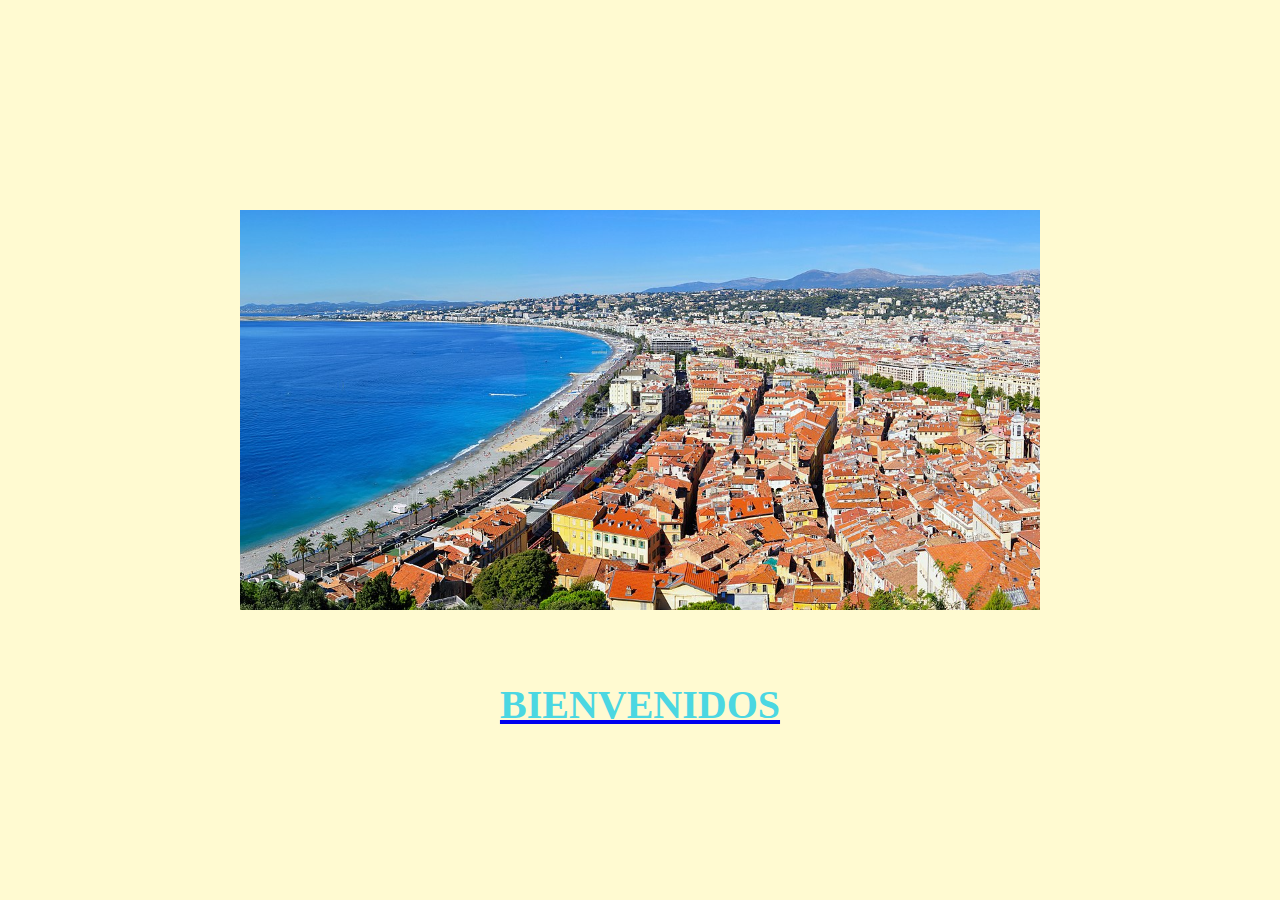
<file: index.html>
<!DOCTYPE HTML>
<html>
<head>
<meta name="author" content="Nicolle Tatiana Jiménez Quintero"/>
<meta name="description" content="esta página contiene información relacionada con Niza"/>
<meta http-equiv="Content-Type" content="text/html;charset=UTF-8"/>
<title>Niza</title>
<link rel="stylesheet" type="text/css" href="formato.css" media="all" />
</head>
<body>
<marquee width="70%" height="50%" ALIGN="middle"><h1>Niza</h1></marquee>
<br>
<img src="imagen2.jpg" title="https://images.app.goo.gl/NoDPmZySXsKsjqM57" width="800" height="400" class="imgcenter"/>
<br>
<a href="marcos.html"><h4>BIENVENIDOS</h4></a>
</body>
</html>
</file>
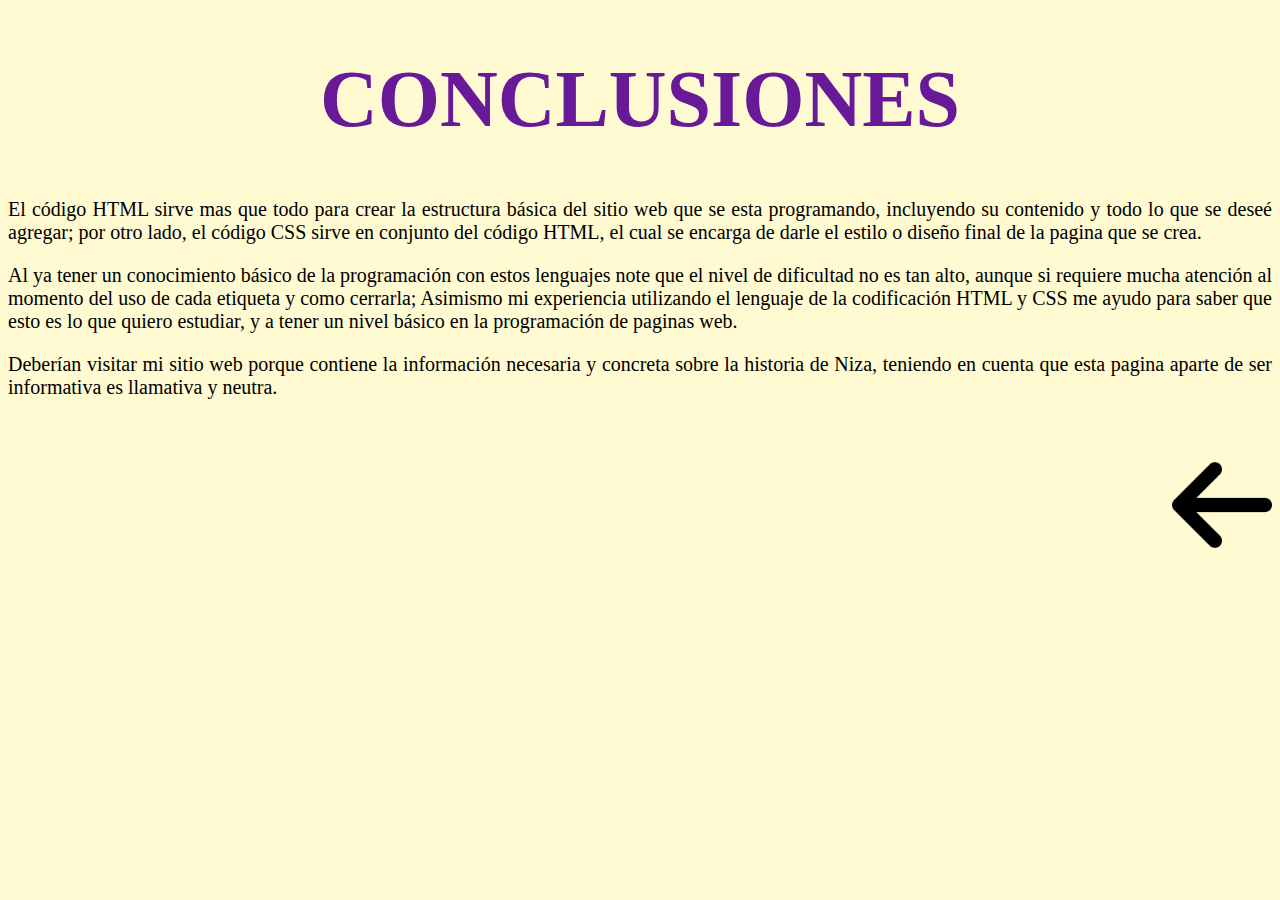
<file: conclusiones.html>
<!DOCTYPE HTML>
<html>
<head>
<meta name="author" content="Nicolle Tatiana Jiménez Quintero"/>
<meta name="description" content="esta página contiene información relacionada con Niza"/>
<meta http-equiv="Content-Type" content="text/html;charset=UTF-8"/>
<title>Niza</title>
<link rel="stylesheet" type="text/css" href="formato.css" media="all" />
</head>
<body>
<h1>CONCLUSIONES</h1>
<p>El código HTML sirve mas que todo para crear la estructura básica del sitio web que se esta programando, incluyendo su contenido y todo lo que se deseé agregar; por otro lado, el código CSS sirve en conjunto del código HTML, el cual se encarga de darle el estilo o diseño final de la pagina que se crea.</p>
<p>Al ya tener un conocimiento básico de la programación con estos lenguajes note que el nivel de dificultad no es tan alto, aunque si requiere mucha atención al momento del uso de cada etiqueta y como cerrarla; Asimismo mi experiencia utilizando el lenguaje de la codificación HTML y CSS me ayudo para saber que esto es lo que quiero estudiar, y a tener un nivel básico en la programación de paginas web.</p>
<p>Deberían visitar mi sitio web porque contiene la información necesaria y concreta sobre la historia de Niza, teniendo en cuenta que esta pagina aparte de ser informativa es llamativa y neutra.</p>
<br>
<br>
<a href="contenido.html"><img src="imagen.5.png" title="https://images.app.goo.gl/LFVo6sSnTERSJs9c9" width="100" height="100" class="imgright"></a>
</body>
</html>
</file>
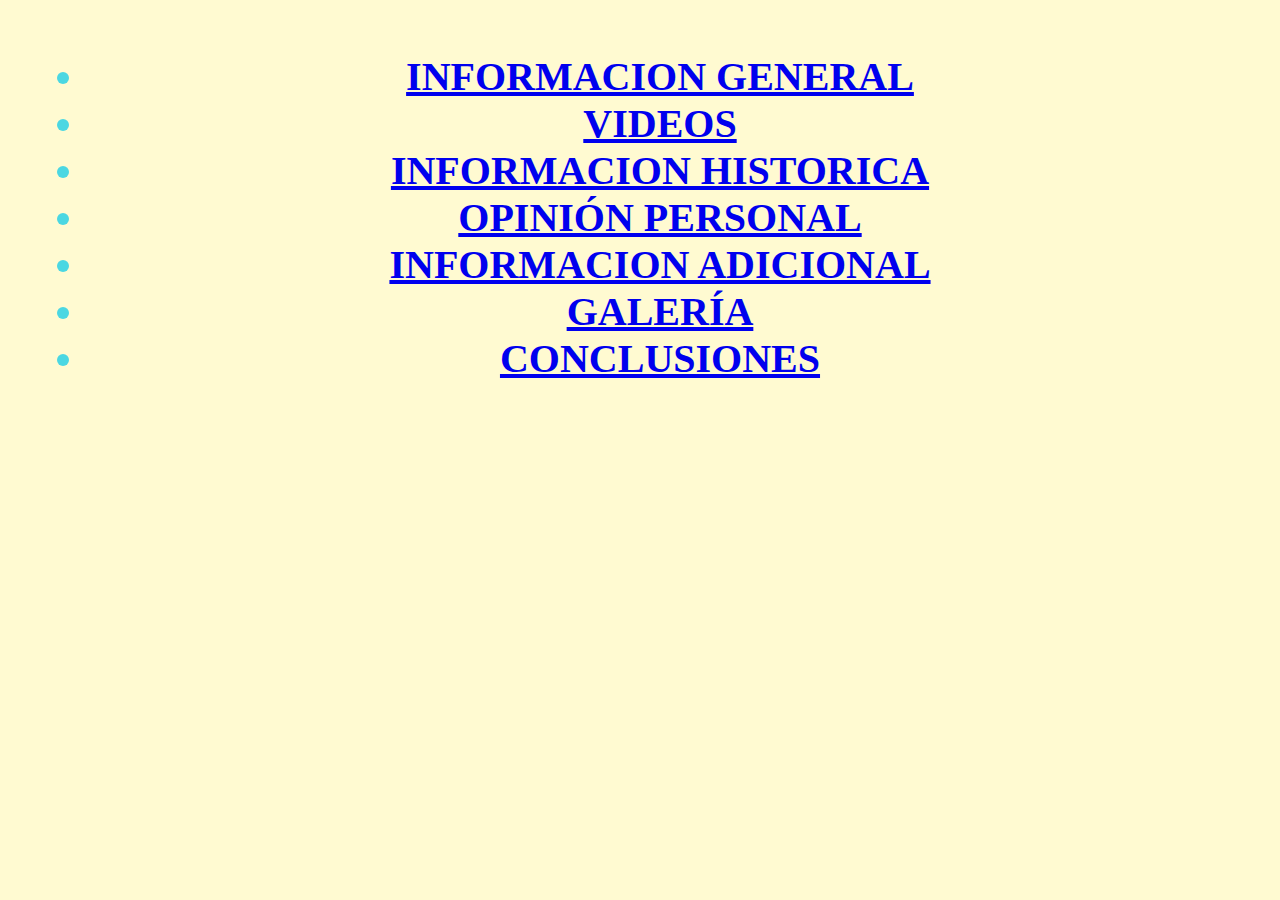
<file: contenido.html>
<!DOCTYPE HTML>
<html>
<head>
<meta name="author" content="Nicolle Tatiana Jiménez Quintero"/>
<meta name="description" content="esta página contiene información relacionada con Niza"/>
<meta http-equiv="Content-Type" content="text/html;charset=UTF-8"/>
<title>Niza</title>
<link rel="stylesheet" type="text/css" href="formato.css" media="all" />
</head>
<body>
<h4>
<blockquote>
<ul>
<li><a href="general.html">INFORMACION GENERAL</a>
<li><a href="videos.html">VIDEOS</a>
<li><a href="histórica.html">INFORMACION HISTORICA</a>
<li><a href="opinión.html">OPINIÓN PERSONAL</a>
<li><a href="adicional.html">INFORMACION ADICIONAL</a>
<li><a href="galería.html">GALERÍA</a>
<li><a href="conclusiones.html">CONCLUSIONES</a>
</ul>
</blockquote>
</h3>
</body>
</html>
</file>
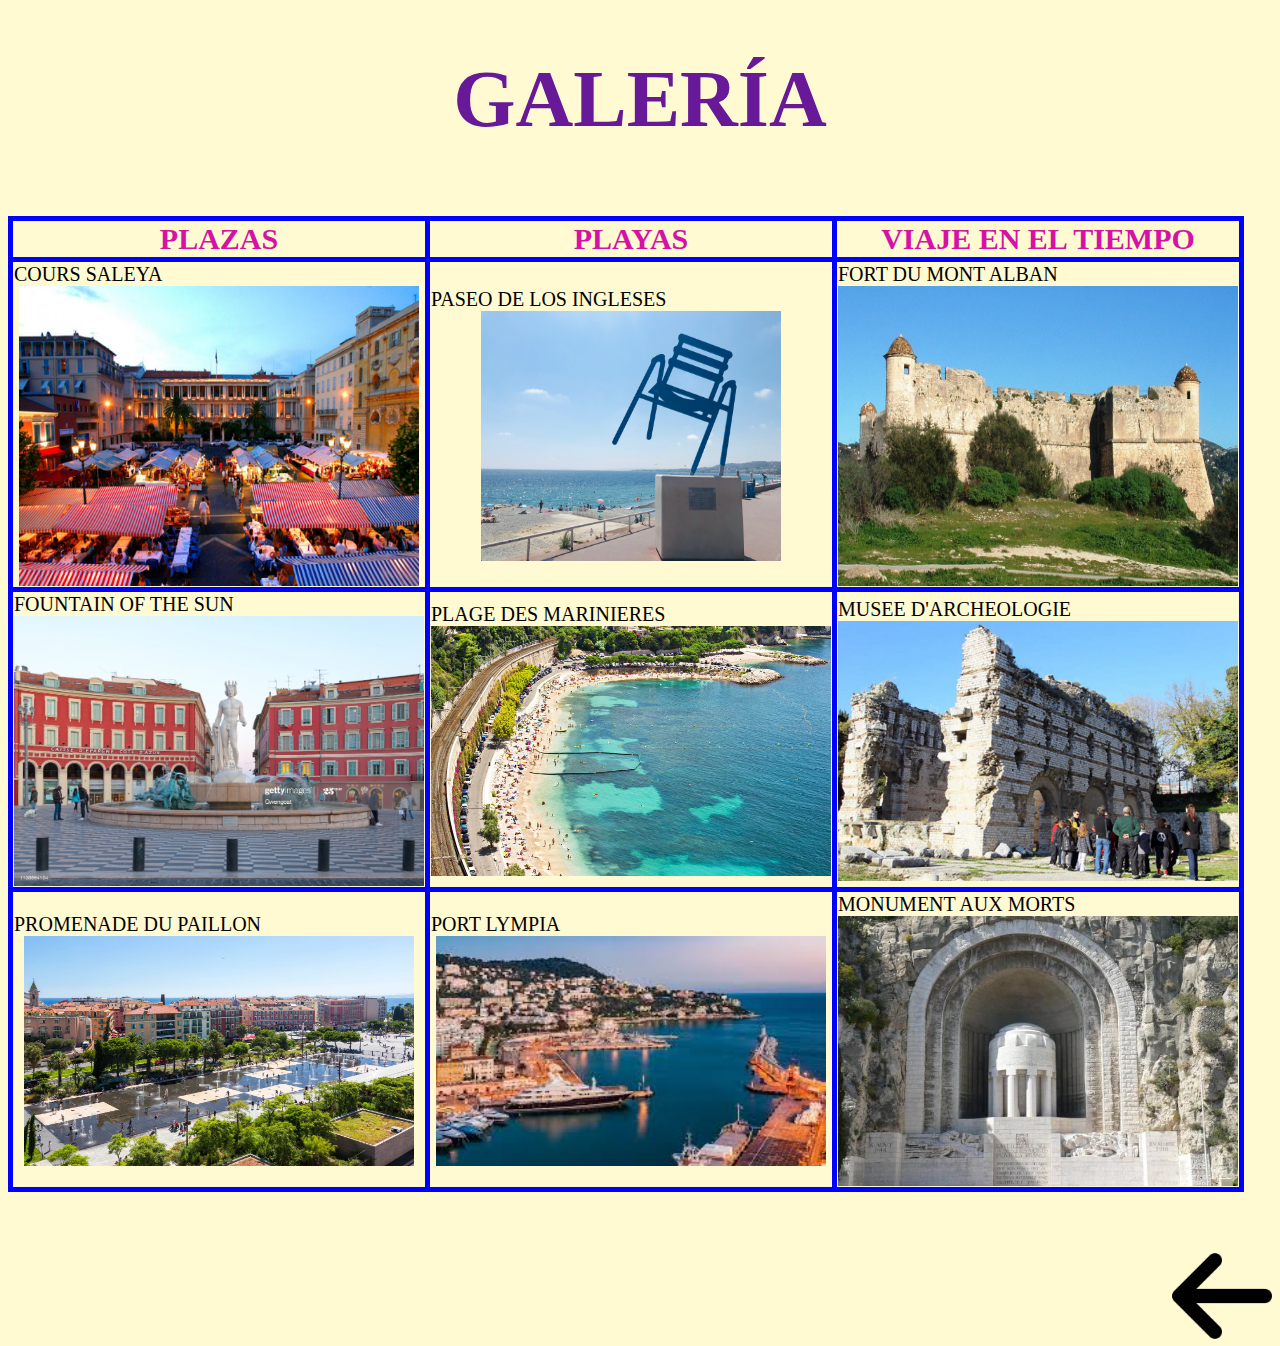
<file: galería.html>
<!DOCTYPE HTML>
<html>
<head>
<meta name="author" content="Nicolle Tatiana Jiménez Quintero"/>
<meta name="description" content="esta página contiene información relacionada con Niza"/>
<meta http-equiv="Content-Type" content="text/html;charset=UTF-8"/>
<title>Niza</title>
<link rel="stylesheet" type="text/css" href="formato.css" media="all" />
</head>
<body>
<h1>GALERÍA</h1>
<br>
<table>
<tr><th>PLAZAS</th><th>PLAYAS</th><th>VIAJE EN EL TIEMPO</th></th>
<tr><td>COURS SALEYA<img src="imagen13.jpg" title="https://images.app.goo.gl/43iHTXX7wPrEJhna8" width="400" height="300" class="imgcenter"></td>
<td>PASEO DE LOS INGLESES<img src="imagen12.jpg" title="https://images.app.goo.gl/9sU3AhY8e2SpcMia9" width="300" height="250" class="imgcenter"></td>
<td>FORT DU MONT ALBAN<img src="imagen14.jpg" title="https://images.app.goo.gl/eWfTWwCKLQVd6n6B8" width="400" height="300" class="imgcenter"></td></tr>
<tr><td>FOUNTAIN OF THE SUN<img src="imagen15.jpg" title="https://images.app.goo.gl/jz7hdkEiVsiVC4Es6" width="410" height="270" class="imgcenter"></td>
<td>PLAGE DES MARINIERES<img src="imagen21.jpg" title="https://images.app.goo.gl/97ZScKupNmHQDwiK7" width="400" height="250" class="imgcenter"></td>
<td>MUSEE D'ARCHEOLOGIE<img src="imagen17.jpg" title="https://images.app.goo.gl/762dMea5nTtGd2CA7" width="400" height="260" class="imgcenter"></td></tr>
<tr><td>PROMENADE DU PAILLON<img src="imagen18.jpg" title="https://images.app.goo.gl/8rJ6Hxu6ZYhP6go67" width="390" height="230" class="imgcenter"></td>
<td>PORT LYMPIA<img src="imagen19.jpg" title="https://images.app.goo.gl/3DHQ9zvZhmCajBwJ6" width="390" height="230" class="imgcenter"></td>
<td>MONUMENT AUX MORTS<img src="imagen22.jpg" title="https://images.app.goo.gl/xzyfqRf8dfBqRDDM9" width="400" height="270" class="imgcenter"></td></tr>
</table>
<br>
<br>
<br>
<a href="contenido.html"><img src="imagen.5.png" title="https://images.app.goo.gl/LFVo6sSnTERSJs9c9" width="100" height="100" class="imgright"></a>
</body>
</html>
</file>
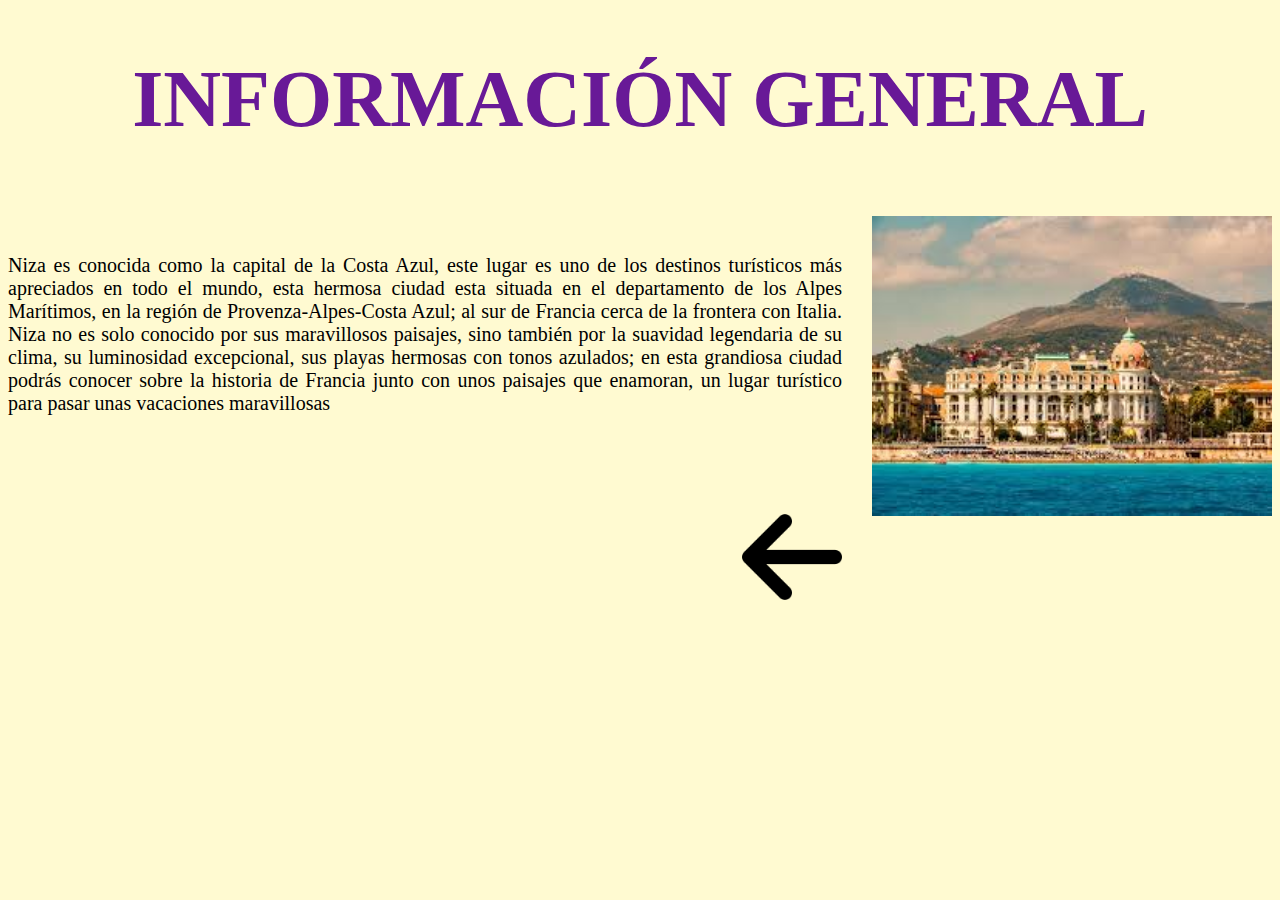
<file: general.html>
<!DOCTYPE HTML>
<html>
<head>
<meta name="author" content="Nicolle Tatiana Jiménez Quintero"/>
<meta name="description" content="esta página contiene información relacionada con Niza"/>
<meta http-equiv="Content-Type" content="text/html;charset=UTF-8"/>
<title>Niza</title>
<link rel="stylesheet" type="text/css" href="formato.css" media="all" />
</head>
<body>
<h1>INFORMACIÓN GENERAL</h1>
<br>
<img src="imagen4.jpg" title="https://images.app.goo.gl/g79AhfzbsnpKDmMx5" width="400" height="300" class="imgright"/>
<br>
<p>Niza es conocida como la capital de la Costa Azul, este lugar es uno de los destinos turísticos más apreciados en todo el mundo, esta hermosa ciudad esta situada en el departamento de los Alpes Marítimos, en la región de Provenza-Alpes-Costa Azul; al sur de Francia cerca de la frontera con Italia. Niza no es solo conocido por sus maravillosos paisajes, sino también por la suavidad legendaria de su clima, su luminosidad excepcional, sus playas hermosas con tonos azulados; en esta grandiosa ciudad podrás conocer sobre la historia de Francia junto con unos paisajes que enamoran, un lugar turístico para pasar unas vacaciones maravillosas</p>
<br>
<br>
<br>
<br>
<a href="contenido.html"><img src="imagen.5.png" title="https://images.app.goo.gl/LFVo6sSnTERSJs9c9" width="100" height="100" class="imgright"></a>
</body>
</html>
</file>
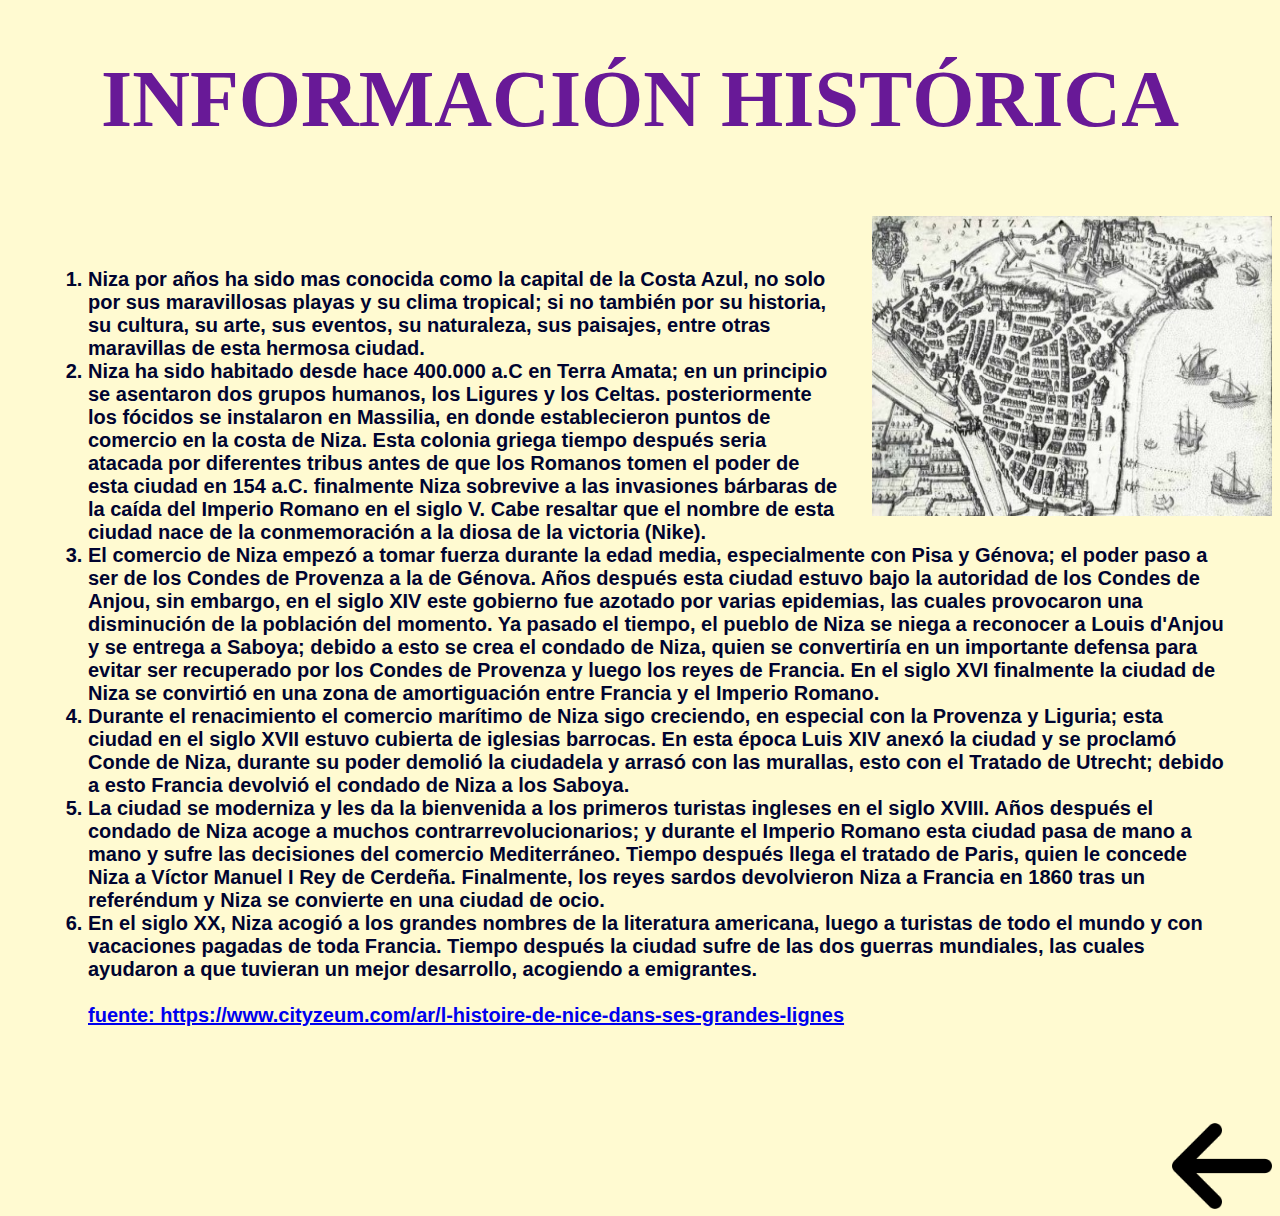
<file: histórica.html>
<!DOCTYPE HTML>
<html>
<head>
<meta name="author" content="Nicolle Tatiana Jiménez Quintero"/>
<meta name="description" content="esta página contiene información relacionada con Niza"/>
<meta http-equiv="Content-Type" content="text/html;charset=UTF-8"/>
<title>Niza</title>
<link rel="stylesheet" type="text/css" href="formato.css" media="all" />
</head>
<body>
<h1>INFORMACIÓN HISTÓRICA</h1>
<br>
<img src="imagen6.jpg" title="https://images.app.goo.gl/PMqbV1FqXavueM367" width="400" height="300" class="imgright"/>
<br>
<h5>
<blockquote>
<ol>
<li>Niza por años ha sido mas conocida como la capital de la Costa Azul, no solo por sus maravillosas playas y su clima tropical; si no también por su historia, su cultura, su arte, sus eventos, su naturaleza, sus paisajes, entre otras maravillas de esta hermosa ciudad.
<li>Niza ha sido habitado desde hace 400.000 a.C en Terra Amata; en un principio se asentaron dos grupos humanos, los Ligures y los Celtas. posteriormente los fócidos se instalaron en Massilia, en donde establecieron puntos de comercio en la costa de Niza. Esta colonia griega tiempo después seria atacada por diferentes tribus antes de que los Romanos tomen el poder de esta ciudad en 154 a.C. finalmente Niza sobrevive a las invasiones bárbaras de la caída del Imperio Romano en el siglo V. Cabe resaltar que el nombre de esta ciudad nace de la conmemoración a la diosa de la victoria (Nike).
<li>El comercio de Niza empezó a tomar fuerza durante la edad media, especialmente con Pisa y Génova; el poder paso a ser de los Condes de Provenza a la de Génova. Años después esta ciudad estuvo bajo la autoridad de los Condes de Anjou, sin embargo, en el siglo XIV este gobierno fue azotado por varias epidemias, las cuales provocaron una disminución de la población del momento. Ya pasado el tiempo, el pueblo de Niza se niega a reconocer a Louis d'Anjou y se entrega a Saboya; debido a esto se crea el condado de Niza, quien se convertiría en un importante defensa para evitar ser recuperado por los Condes de Provenza y luego los reyes de Francia. En el siglo XVI  finalmente la ciudad de Niza se convirtió en una zona de amortiguación entre Francia y el Imperio Romano.
<li>Durante el renacimiento el comercio marítimo de Niza sigo creciendo, en especial con la Provenza y Liguria; esta ciudad en el siglo XVII estuvo cubierta de iglesias barrocas. En esta época Luis XIV anexó la ciudad y se proclamó Conde de Niza, durante su poder demolió la ciudadela y arrasó con las murallas, esto con el Tratado de Utrecht; debido a esto Francia devolvió el condado de Niza a los Saboya.
<li>La ciudad se moderniza y les da la bienvenida a los primeros turistas ingleses en el siglo XVIII. Años después el condado de Niza acoge a muchos contrarrevolucionarios; y durante el Imperio Romano esta ciudad pasa de mano a mano y sufre las decisiones del comercio Mediterráneo. Tiempo después llega el tratado de Paris, quien le concede Niza a Víctor Manuel I Rey de Cerdeña. Finalmente, los reyes sardos devolvieron Niza a Francia en 1860 tras un referéndum y Niza se convierte en una ciudad de ocio.
<li>En el siglo XX, Niza acogió a los grandes nombres de la literatura americana, luego a turistas de todo el mundo y con vacaciones pagadas de toda Francia. Tiempo después la ciudad sufre de las dos guerras mundiales, las cuales ayudaron a que tuvieran un mejor desarrollo, acogiendo a emigrantes.
<br>
<br>
<a href="https://www.cityzeum.com/ar/l-histoire-de-nice-dans-ses-grandes-lignes">fuente: https://www.cityzeum.com/ar/l-histoire-de-nice-dans-ses-grandes-lignes</a>
</ol>
</blockquote
</h5>
<br>
<br>
<br>
<a href="contenido.html"><img src="imagen.5.png" title="https://images.app.goo.gl/LFVo6sSnTERSJs9c9" width="100" height="100" class="imgright"></a>
</body>
</html>
</file>
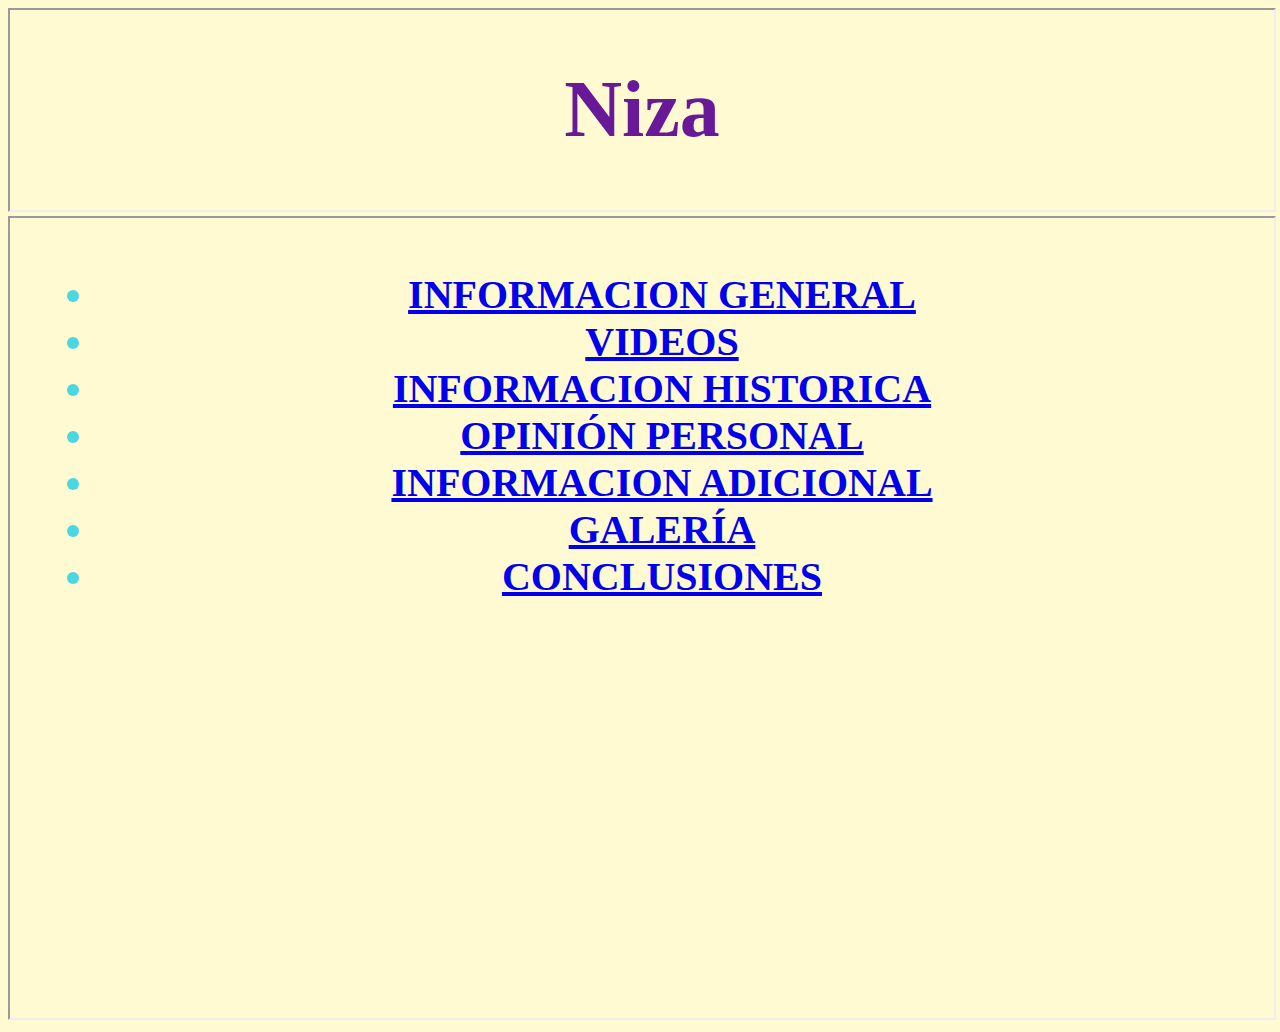
<file: marcos.html>
<!DOCTYPE HTML>
<html>
<head>
<meta name="author" content="Nicolle Tatiana Jiménes Quintero" />
<meta name="description" content="esta página contiene información relacionada con Niza"/>
<meta http-equiv="Content-Type" content="text/html;charset=UFT-8" />
<title>Niza</title>
<link rel="stylesheet" type="text/css" href="formato.css" media="all" />
</head>
<iframe title="marco para titulo" width="100%" height="200" src="titulo.html"/>
</iframe>
<iframe title="marco para el contenido" width="100%" height="800" src="contenido.html"/>
</html>
</file>
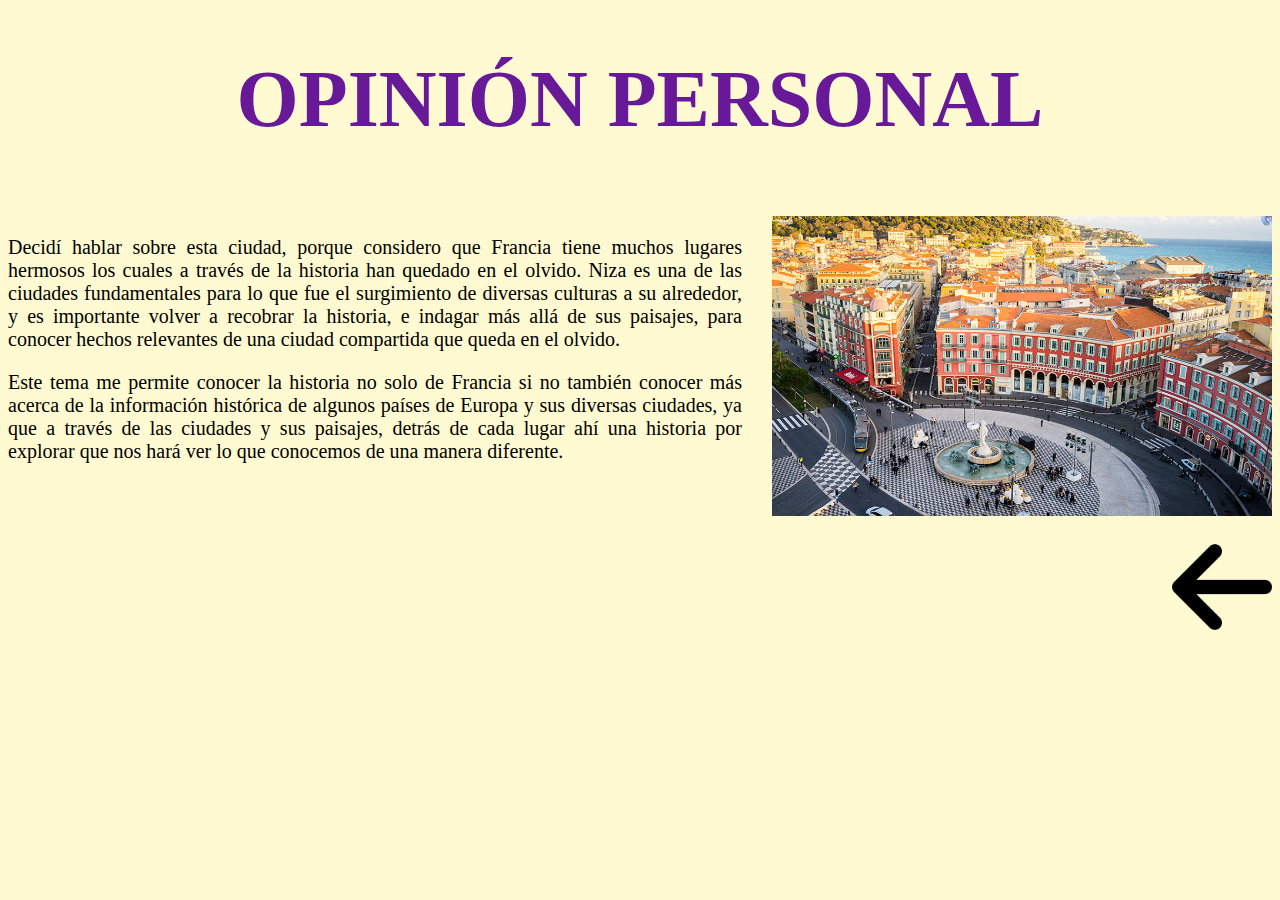
<file: opinión.html>
<!DOCTYPE HTML>
<html>
<head>
<meta name="author" content="Nicolle Tatiana Jiménez Quintero"/>
<meta name="description" content="esta página contiene información relacionada con Niza"/>
<meta http-equiv="Content-Type" content="text/html;charset=UTF-8"/>
<title>Niza</title>
<link rel="stylesheet" type="text/css" href="formato.css" media="all"/>
</head>
<body>
<h1>OPINIÓN PERSONAL</h1>
<br>
<img src="imagen7.jpg" title="https://images.app.goo.gl/kNFKPFnFdKkMu8kMA" width="500" height="300" class="imgright"/>
<p>Decidí hablar sobre esta ciudad, porque considero que Francia tiene muchos lugares hermosos los cuales a través de la historia han quedado en el olvido. Niza es una de las ciudades fundamentales para lo que fue el surgimiento de diversas culturas a su alrededor, y es importante volver a recobrar la historia, e indagar más allá de sus paisajes, para conocer hechos relevantes de una ciudad compartida que queda en el olvido.</p>
<p>Este tema me permite conocer la historia no solo de Francia si no también conocer más acerca de la información histórica de algunos países de Europa y sus diversas ciudades, ya que a través de las ciudades y sus paisajes, detrás de cada lugar ahí una historia por explorar que nos hará ver lo que conocemos de una manera diferente.</p>
<br>
<br>
<br>
<a href="contenido.html"><img src="imagen.5.png" title="https://images.app.goo.gl/LFVo6sSnTERSJs9c9" width="100" height="100" class="imgright"></a>
</body>
</html>
</file>
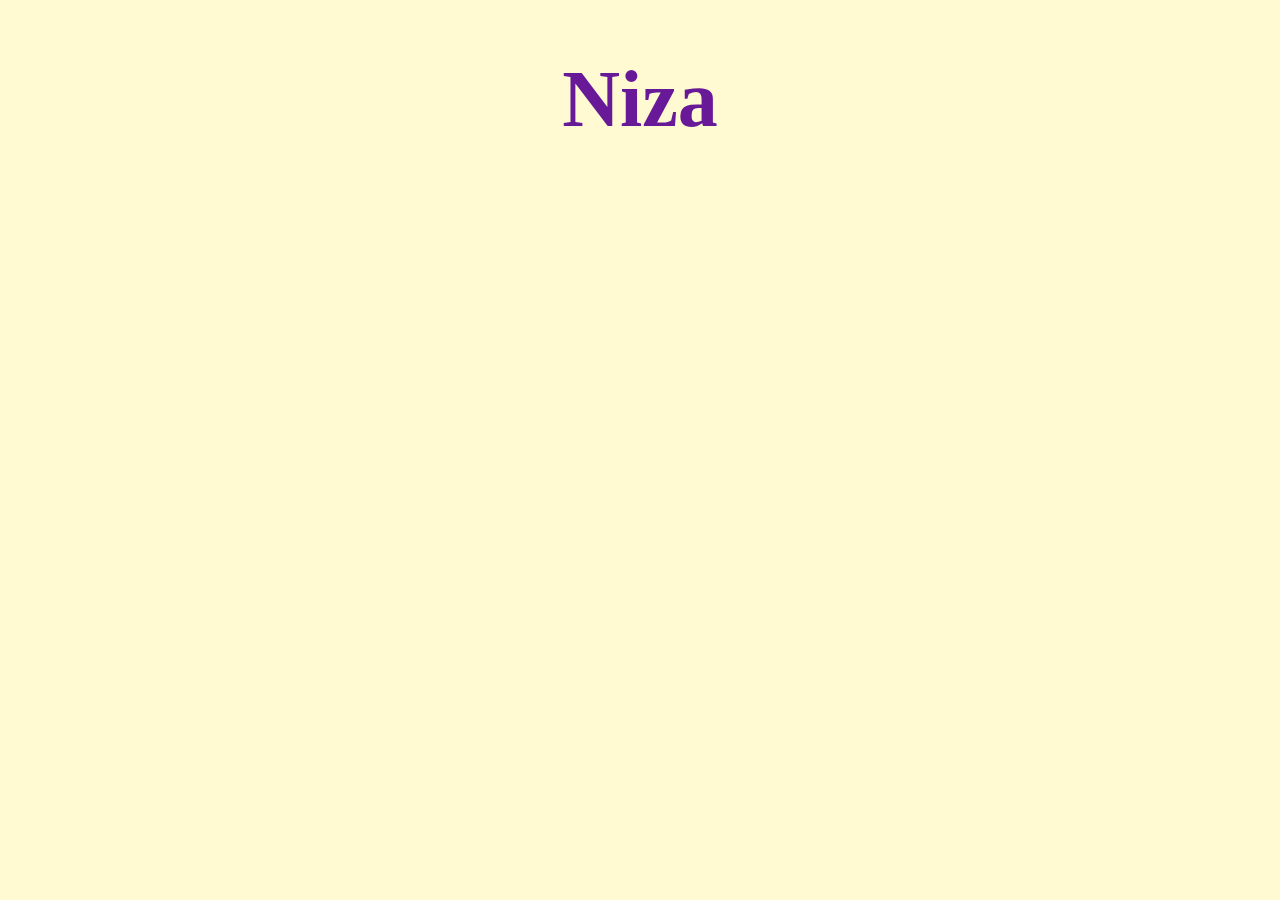
<file: titulo.html>
<!DOCTYPE HTML>
<html>
<head>
<meta name="author" content="Nicolle Tatiana Jiménez Quintero"/>
<meta name="description" content="esta página contiene información relacionada con Niza"/>
<meta http-equiv="Content-Type" content="text/html;charset=UTF-8"/>
<title>Niza</title>
<link rel="stylesheet" type="text/css" href="formato.css" media="all" />
</head>
<body>
<h1>Niza</h1>
</body>
</html>
</file>
<file: formato.css>
body{
	background-color:#FFFAD1;
}
h1{
	color:#681997;
	font-weight:boid;
	font-family:"Arial Rounded MT Bold";
	font-size:80px;
	text-align:center;
}
IMG.imgcenter{
	display:block;
	margin-left:auto;
	margin-right:auto;
	border:none;
}
h4{
	color:#4BD7E2;
	font-family:"Berlin Sans FB";
	font-size:40px;
	text-align:center;
}
h2{
	color:#9343F4;
	font-family:"Berlin Sans FB";
	font-size:60px;
	text-align:LEFT;
}
IMG.imgright{
	display:block;
	float:right;
	margin-left:30px;
	margin-right:0;
	border:none;
}
p{
	font-family:"Arial Rounded MT Bold";
	font-size:20px;
	text-align:justify;
}
video{
	  width:800px;
	  height:640px;
	  display:block;
	  margin-left:auto;
	  margin-right:auto;
}
hr{height:10px;
    background-color:red;
	width:90%;
	border-color:black;
}
h5{
	color:#000430;
	font-family:"Arial";
	font-size:20px;
	text-align:LEFT;
}
table{
	border-collapse: collapse;
}
td{
	border: 5px solid blue;
	font-family:"Berlin Sans FB";
	font-size:20px;
}
caption{
	font-family:"Berlin Sans FB";
	font-size:45px;
	text-align:"justify";
}
th{
	border: 5px solid blue;
	color:#D512A5;
	font-family:"Arial Rounded MT Bold";
	font-size:30px;
	text-align:"center";
}
tr{
	border: 5px solid blue;
	color:black;
	font-family:"Arial Rounded MT Bold";
	font-size:30px;
	text-align:"center";
}
</file>
